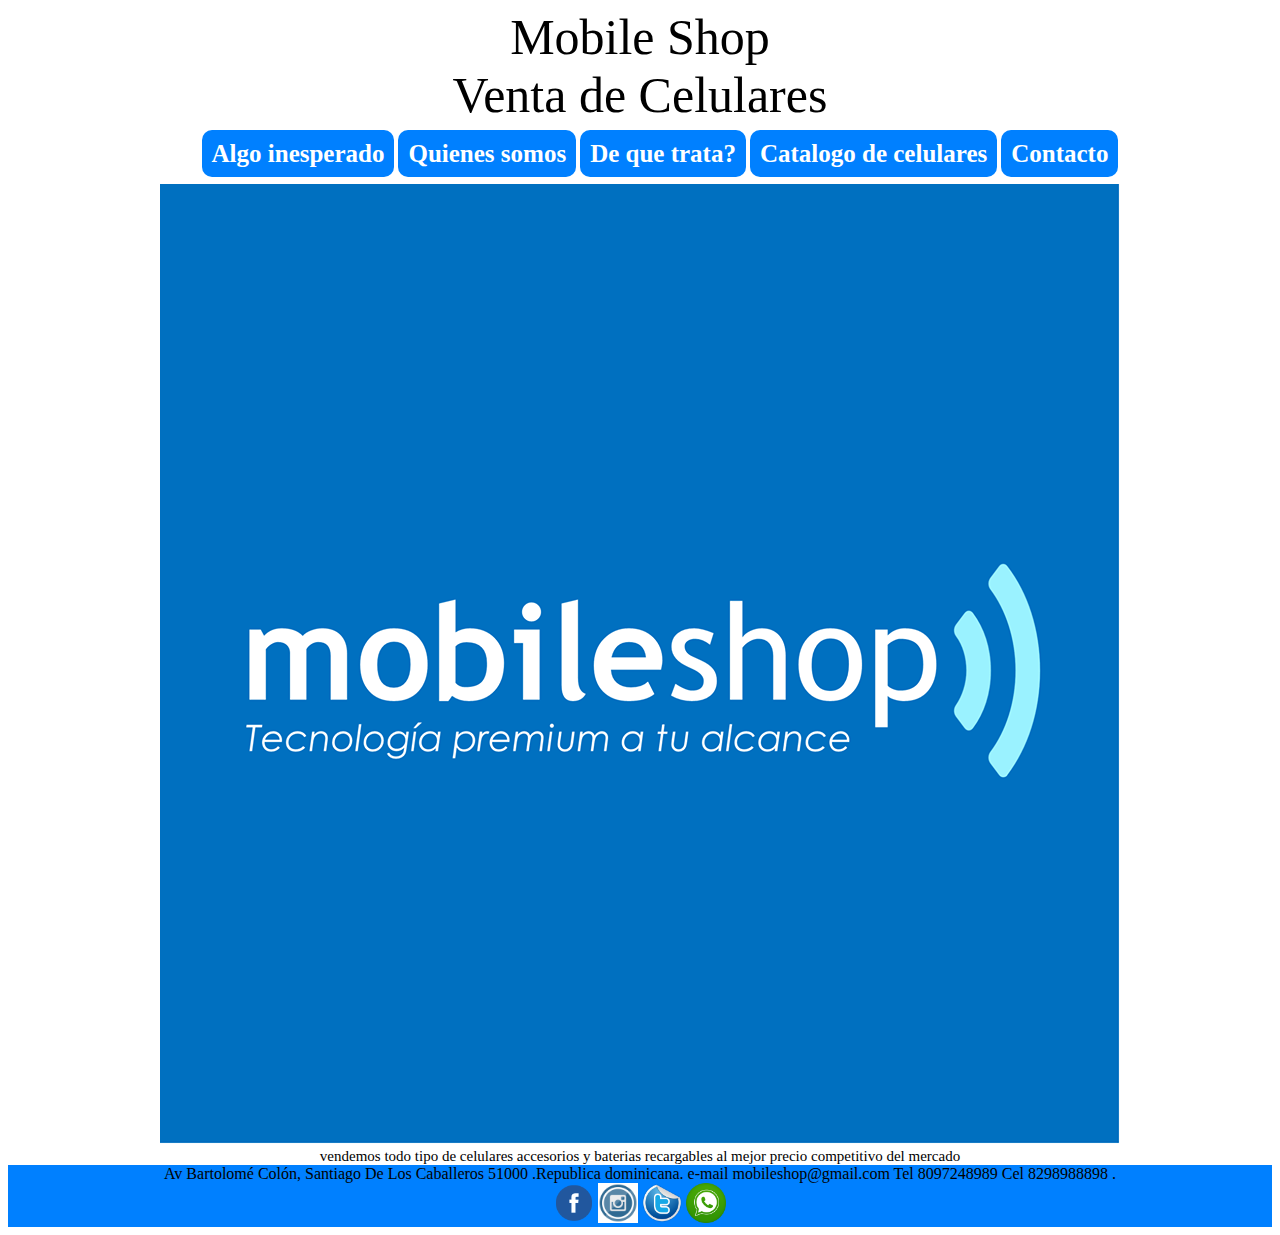
<file: public_html/index.html>
<!DOCTYPE html>
<!--
To change this license header, choose License Headers in Project Properties.
To change this template file, choose Tools | Templates
and open the template in the editor.
-->
<html>
    <head>
        <title>mobileshop</title>
        <meta charset="UTF-8">
        <meta name="viewport" content="width=device-width, initial-scale=1.0">
        <link rel="stylesheet" type='text/css' href="css/estilos.css">
        
    </head>
    <body>
        <div id="cabecera">Mobile Shop </br> Venta de Celulares</div>
        <div id="menu">
        <ul>
            <li><a href="inesperado.html">Algo inesperado</a></li>
            <li><a href="quienessomos.html">Quienes somos</a></li>
            <li><a href="dequetrata.html">De que trata?</a></li>
            <li><a href="catalogodecelulares.html">Catalogo de celulares</a></li>
            <li><a href="contacto.html">Contacto</a></li>
        </ul>
        </div>
        
        <div id="cuerpo">
            <img src= "imagenes/foto1.png"/></br>
        vendemos todo tipo de celulares accesorios y baterias recargables al mejor precio competitivo
        del mercado 
            
            
        </div>
        
        
        <div id="pie">Av Bartolomé Colón, Santiago De Los Caballeros 51000
        .Republica dominicana. e-mail mobileshop@gmail.com
          Tel 8097248989 Cel 8298988898 .
        </br>
        <img src="imagenes/fb.png" width="40px"/>
        <img src="imagenes/ig.png" width="40px"/>
        <img src="imagenes/tw.png" width="40px"/>
        <img src="imagenes/whatsapp.png" width="40px"/>
        
        </div>
    </body>
</html>
</file>
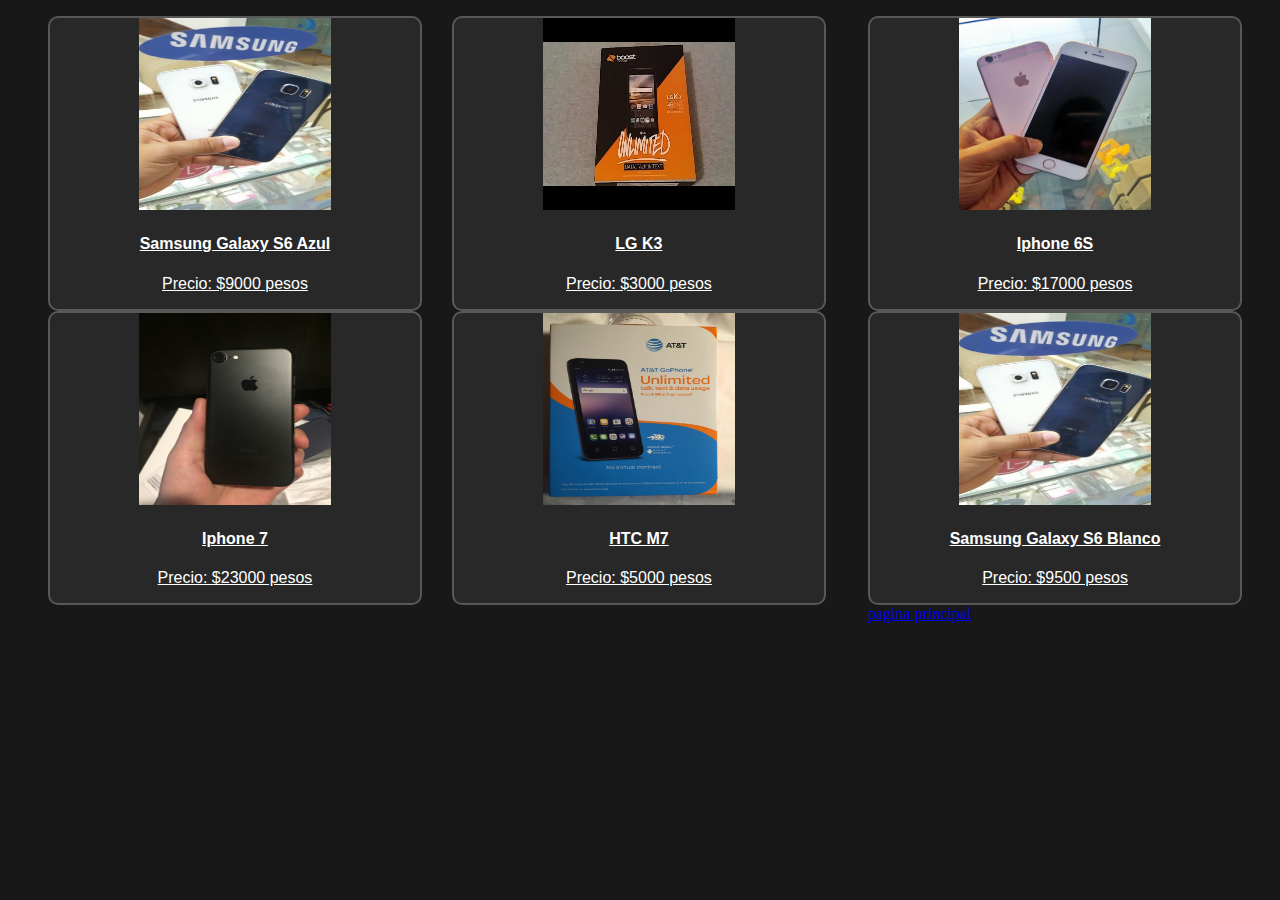
<file: public_html/catalogodecelulares.html>
<!DOCTYPE html>
<!--
To change this license header, choose License Headers in Project Properties.
To change this template file, choose Tools | Templates
and open the template in the editor.
-->
<!DOCTYPE html>
<!--
To change this license header, choose License Headers in Project Properties.
To change this template file, choose Tools | Templates
and open the template in the editor.
-->
<html>
<head>
<link rel="stylesheet" type='text/css' href="estilos3.css">
</head>
<body bgcolor="#181818"> <!-- sets the entire page background -->
<ul class="products">
    <div id="wrapper">
<div id="block_1">
    <li>
        <img src="imagenes/imagen9.jpg"width="192"height="192">
        <a href="#" style="color:white">    
            <h4>LG K3</h4>
            <p>Precio: $3000 pesos</p>
        </a>
    </li>
    <li>
        <img src="imagenes/imagen7.jpg"width="192"height="192">
        <a href="#" style="color:white">   
            <h4>HTC M7</h4>
            <p>Precio: $5000 pesos</p>
        </a>
    </li>
</div>
<div id="block_2">
<li>
        <img src="imagenes/imagen6.jpg"width="192"height="192">
        <a href="#" style="color:white">    
            <h4>Samsung Galaxy S6 Azul</h4>
            <p>Precio: $9000 pesos</p>
        </a>
    </li>
    <li>
        <img src="imagenes/imagen5.jpg"width="192"height="192">
        <a href="#" style="color:white">    
            <h4>Iphone 7</h4>
            <p>Precio: $23000 pesos</p>
        </a>
    </li>
</div>
<div id="block_3">
  <li>
        <img src="imagenes/imagen4.jpg"width="192"height="192">
        <a href="#" style="color:white">    
            <h4>Iphone 6S</h4>
            <p>Precio: $17000 pesos</p>
        </a>
    </li>
        <li>
        <img src="imagenes/imagen6.jpg"width="192"height="192">
        <a href="#" style="color:white">    
            <h4>Samsung Galaxy S6 Blanco</h4>
            <p>Precio: $9500 pesos</p>
        </a>
    </li>
    <a href="index.html">pagina principal </a>
</div>
</div>
</body>
</html>
</file>
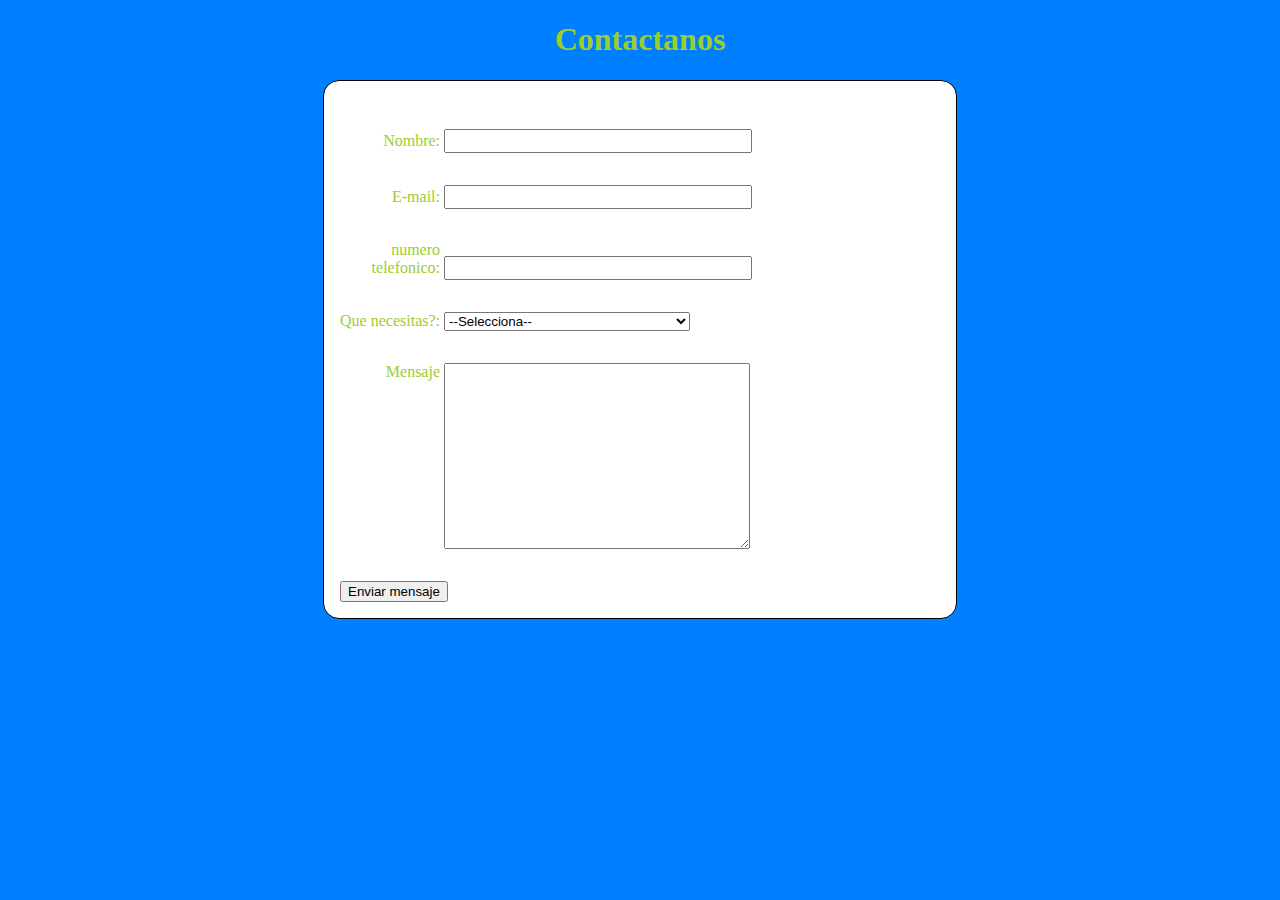
<file: public_html/contacto.html>
<!DOCTYPE html>
<!--
To change this license header, choose License Headers in Project Properties.
To change this template file, choose Tools | Templates
and open the template in the editor.
-->
<html>
    <head>
        <title>Formulario de contacto</title>
        <meta charset="UTF-8">
        <meta name="viewport" content="width=device-width, initial-scale=1.0">
        <link rel="stylesheet" type='text/css' href="css/estilos.css">
    </head>
    <body id="fondo">
        <div>
            <h1> Contactanos </h1>

            <form>
                <div>
                    <label for="nombre" > Nombre:</label>
                    <input type="text" id="nombre"/>
                </div>

                <div>
                    <label for="email" > E-mail:</label>
                    <input type="email" id="email"/>
                </div>
                
                <div>
                    <label for="numero" > numero telefonico:</label>
                    <input type="numero" id="numero"/>
                </div>

                <div>
                    <label for="asunto" > Que necesitas?:</label>
                    <select id="asunto" name="asunto"> 
                        <option value="" selected="selected">--Selecciona--</option>
                        <option value="comentar">Quiero hacer un comentario</option>
                        <option value="info">Quiero tener informacion de su tienda</option>
                        <option value=entrega"">Pedir costos de entrega</option>
                        <option value="otro">Otro</option>
                    </select>
                </div>

                <div>
                    <label for="msg">Mensaje</label>
                    <textarea id="msg" cols="80" rows="10"></textarea>
                </div>

                <div class="">
                    <button type="sumit"> Enviar mensaje</button>
                </div>

            </form>
        </div>
    </body>
</html>
</file>
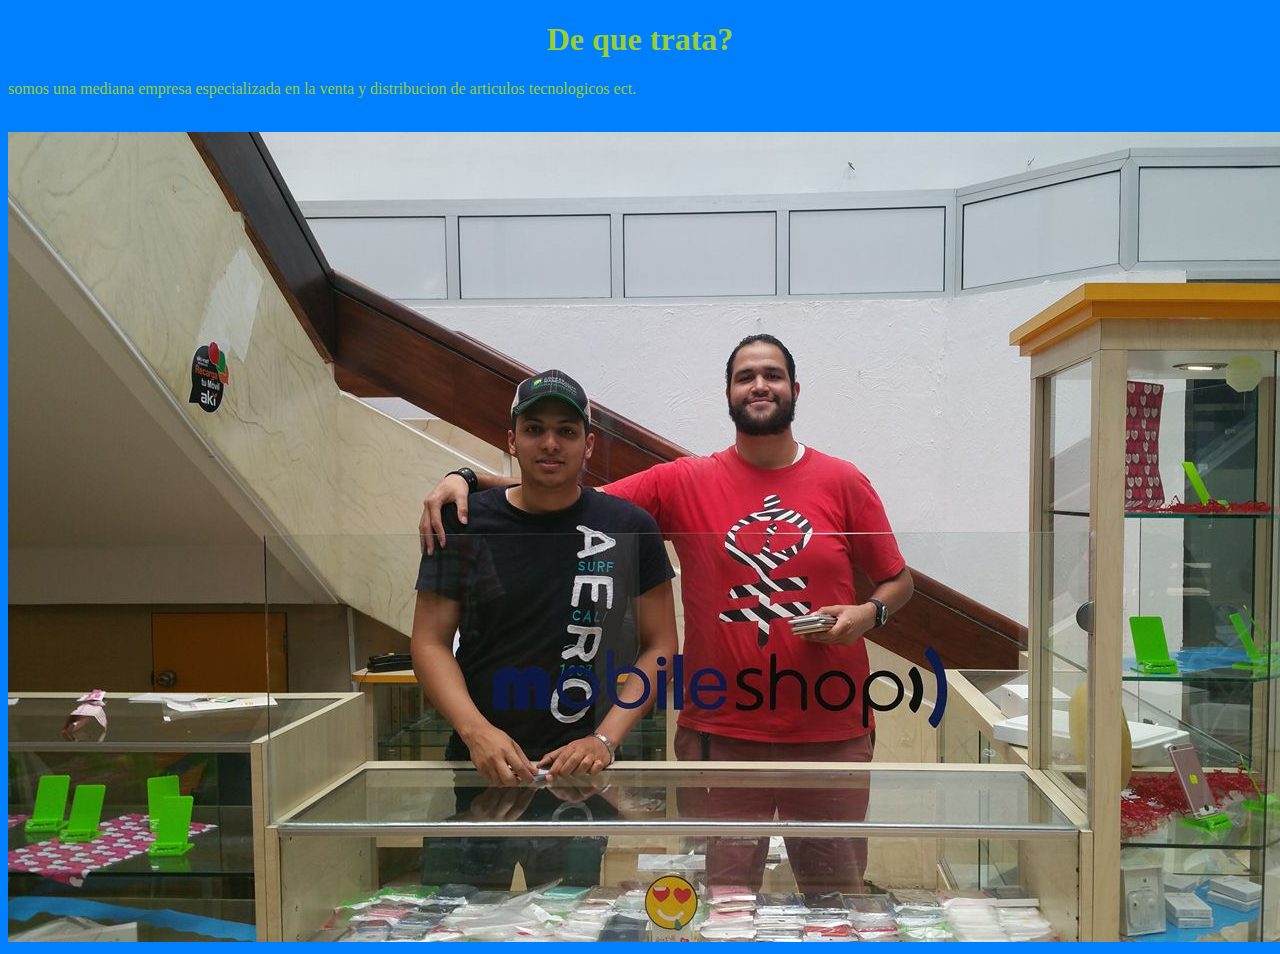
<file: public_html/dequetrata.html>
<!DOCTYPE html>
<!--
To change this license header, choose License Headers in Project Properties.
To change this template file, choose Tools | Templates
and open the template in the editor.
-->
<html>
    <head>
        <title>De que trata?</title>
        <meta charset="UTF-8">
        <meta name="viewport" content="width=device-width, initial-scale=1.0">
                <link rel="stylesheet" type='text/css' href="css/estilos.css">

    </head>
    <body id="fondo">
<h1><b>De que trata?</b></h1>
<p>somos una mediana empresa especializada en la venta y distribucion de articulos tecnologicos ect.</p>
<br>
<img src="imagenes/imagen2.jpg"/>
</file>
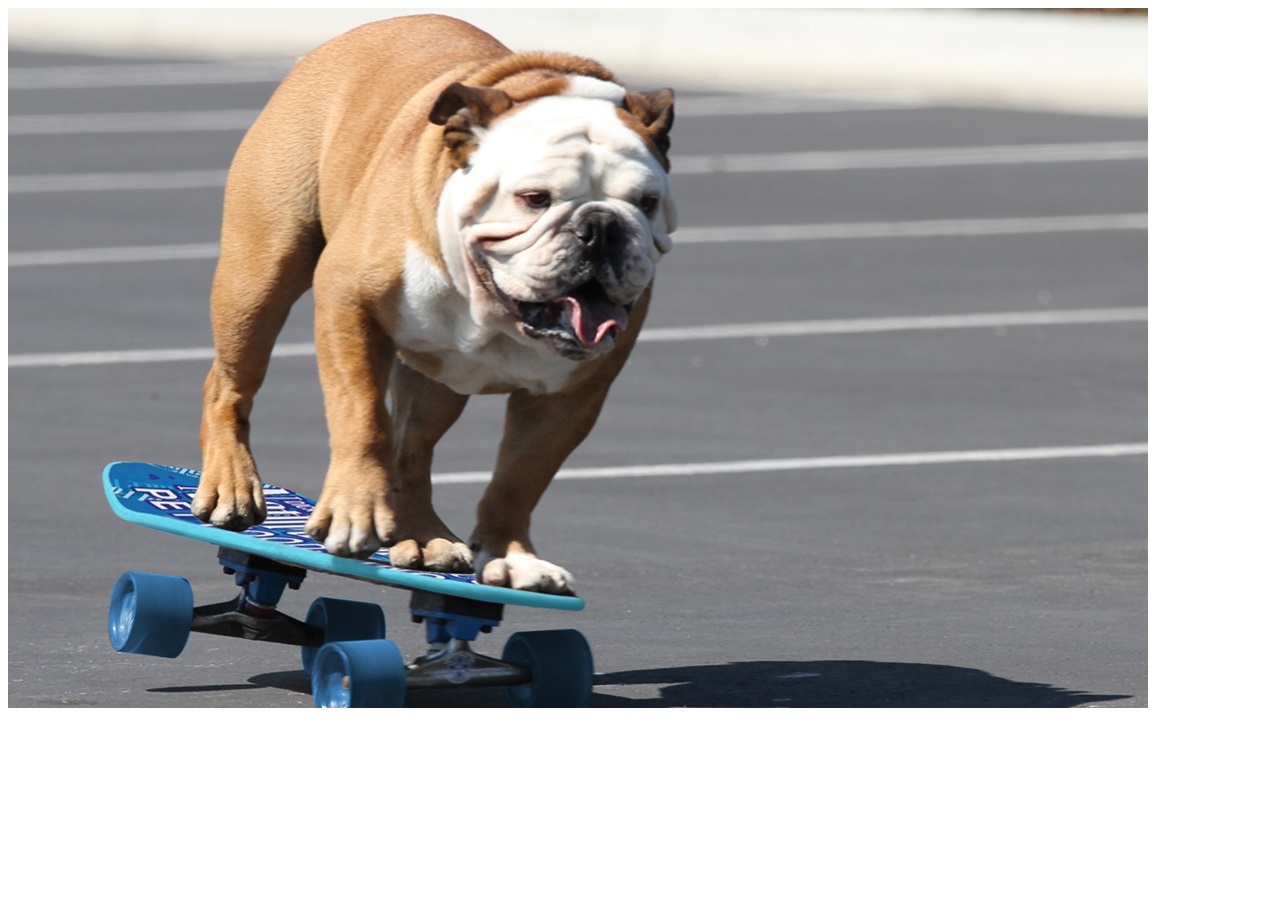
<file: public_html/inesperado.html>
<!DOCTYPE html>
<!--
To change this license header, choose License Headers in Project Properties.
To change this template file, choose Tools | Templates
and open the template in the editor.
-->
<html>
    <head>
        <title>hello</title>
        <meta charset="UTF-8">
        <meta name="viewport" content="width=device-width, initial-scale=1.0">
    </head>
    <body>
       <img src="imagenes/jp.jpg"/>
    </body>
</html>
</file>
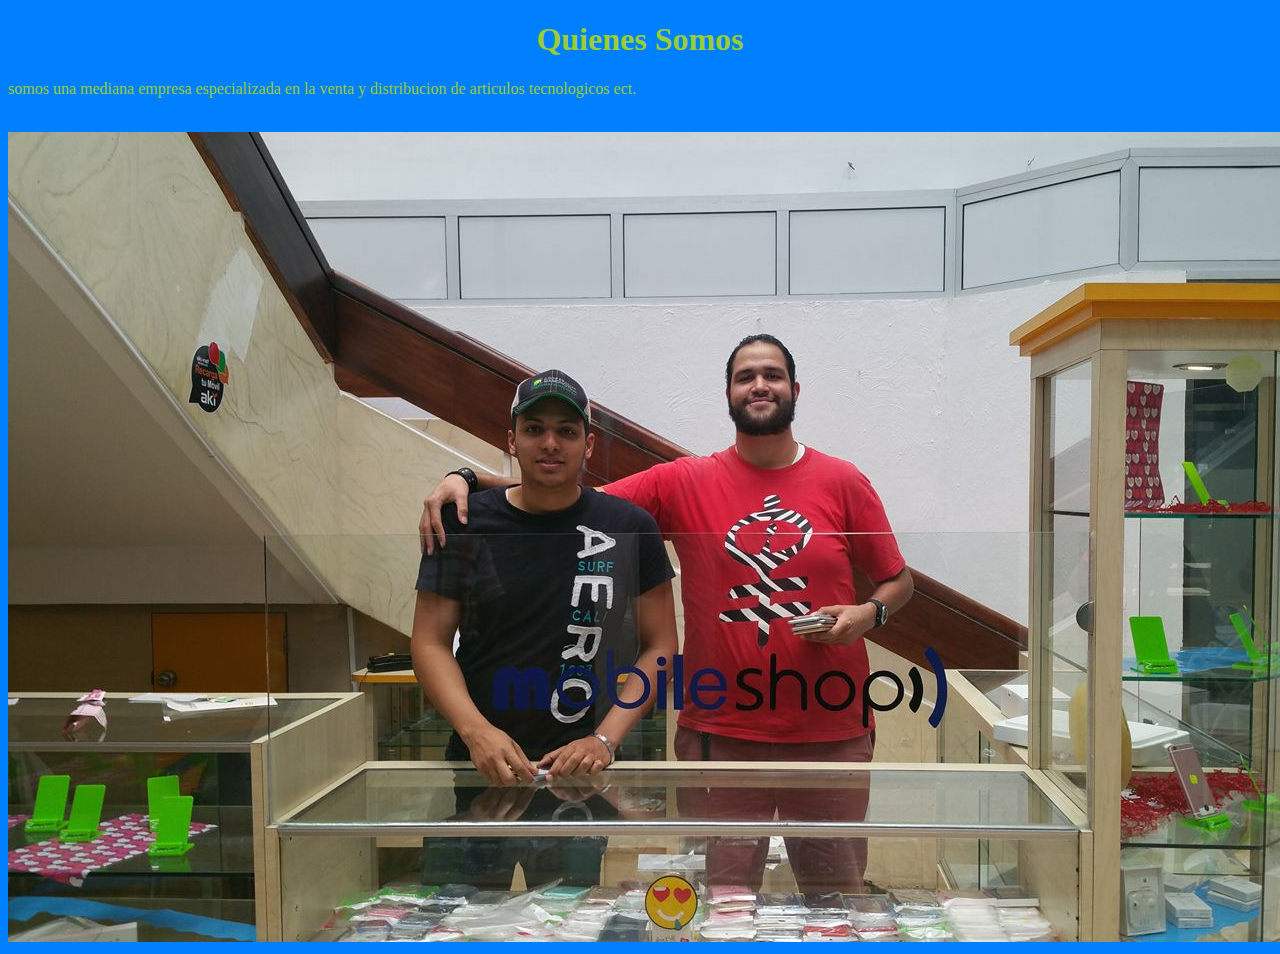
<file: public_html/quienessomos.html>
<!DOCTYPE html>
<!--
To change this license header, choose License Headers in Project Properties.
To change this template file, choose Tools | Templates
and open the template in the editor.
-->
<html>
    <head>
        <title>quienes somos</title>
        <meta charset="UTF-8">
        <meta name="viewport" content="width=device-width, initial-scale=1.0">
                <link rel="stylesheet" type='text/css' href="css/estilos.css">

    </head>
    <body id="fondo">
<h1><b>Quienes Somos</b></h1>
<p>somos una mediana empresa especializada en la venta y distribucion de articulos tecnologicos ect.</p>
<br>
<img src="imagenes/imagen2.jpg"/>
</file>
<file: public_html/css/estilos.css>
/*
To change this license header, choose License Headers in Project Properties.
To change this template file, choose Tools | Templates
and open the template in the editor.
*/
/* 
    Created on : Mar 3, 2017, 6:48:01 PM
    Author     : 00139155
*/
#cabecera{
    /*Aplicando tipo, aliniacion y tamaño de letras a la cabecera*/
    font-family: forte;
    font-size: 50px;
    text-align: center;
}

ul li {
    /*Aplicando tamaños,quitandole las rayas y adornando mis li y ul*/
    list-style-type: none;
    background: #0080FF;
    display: inline;
    font-size: 25px;
    font-weight: bold;
    padding: 10px;
    border-radius: 10px;
}
#menu{/*centralizando mi menu*/
    text-align: center;
}
#cuerpo{/*centralisando, poniendo el tipo de letra y tamaño de mis letras*/
    text-align: center;
    font-family: aharoni;
    font-size: 15px;
}
#pie{/*poniendole color a mis pie de linea*/
    background: #0080FF;
    text-align: center;

}
a:hober{
    color: white;
    font-size: 28px;
}
a{
    text-decoration: none;
}
form{
    /*centrando el formulario y poniendo borde*/
    margin: 0 auto;
    width: 600px;
    padding: 1em;
    border: 1px solid #000 ;
    border-radius: 1em;
    background: white

}
form div{
    margin-top: 2em;

}
/*A continuacion damos valores a las pseudoclases para indicar el 
color del vinculo activo y visitado*/
a:link{
    color: white;
}
a:visited{
    color:  black;
}
a:active{
    color:red; 
}
/*poniendoles tamaño a mis etiquetas*/
label{
    display: inline-block;
    width: 100px;
    text-align: right;
}
input, textArea{/*Aplicando el tipo y tamaño de letras*/
    font: 1em Aral;
    width:  300px;

}
input:focus, textArea:focus{
/*aplicando el color de vorde,modificando las etiquetas y
centralisando mi texto*/
    border-color: red;
}
textArea{
    vertical-align: top;
}
h1{
    text-align: center;
}
#fondo{/*poniendo el color a mi lista de contactos y el color del menu */
    background: #0080FF;
    color: yellowgreen
}
</file>
<file: public_html/estilos3.css>
/*
To change this license header, choose License Headers in Project Properties.
To change this template file, choose Tools | Templates
and open the template in the editor.
*/
/* 
    Created on : Apr 6, 2017, 10:56:14 PM
    Author     : jp_20
*/
ul.products li {
    width: 370px; /* adjust the size of the catalog block */
    display: inline-block; /* this creates the catalog effect */
    text-align: center; /* align the image to center */
    background-color:#282828 ; /* background color of each */
    font-family: "Trebuchet MS", Helvetica, sans-serif; 
    border-radius: 10px; /* rounded borders effect */
    border: 2px solid #585858; /* border and color */
}
#block_1
	{
	float: left;
	width: 34%;
	margin-left: 33%;
	}
* html #block_1
	{
	display: inline;
	}
#block_2
	{
	float: left;
	width: 33%;
	margin-left: -67%;
	}
#block_3
	{
	float: left;
	width: 33%;
	}
/* we need this for IE 5.01 - otherwise the wrapper does not expand to the
necessary height (unless fixed, this problem becomes even more acute 
weirdness as the method is enhanced */
#wrapper
	{
/* Normally a Holly-style hack height: 1% would suffice but that causes 
IE 5.01 to completely collapse the wrapper - instead we float it */
	float: left;
/* NB. possibly only IE 5.01 needs to get this float value - otherwise 5.5 sometimes 
(I saw it happen many moons ago) makes the width of wrapper too small 
the float: none with the comment is ignored by 5.01,
5.5 and above see it and carry on about their business
It's probably fine to just remove it, but it's left here 
just in case that many moons ago problem rears its head again */
	float/**/: none;
	}
/* easy clearing */
#wrapper:after
	{
	content: '[DO NOT LEAVE IT IS NOT REAL]'; 
	display: block; 
	height: 0; 
	clear: both; 
	visibility: hidden;
	}
#wrapper
	{
	display: inline-block;
	}
/*\*/
#wrapper
	{
	display: block;
	}
/* end easy clearing */
#footer
	{
	clear: both;
	}
</file>
